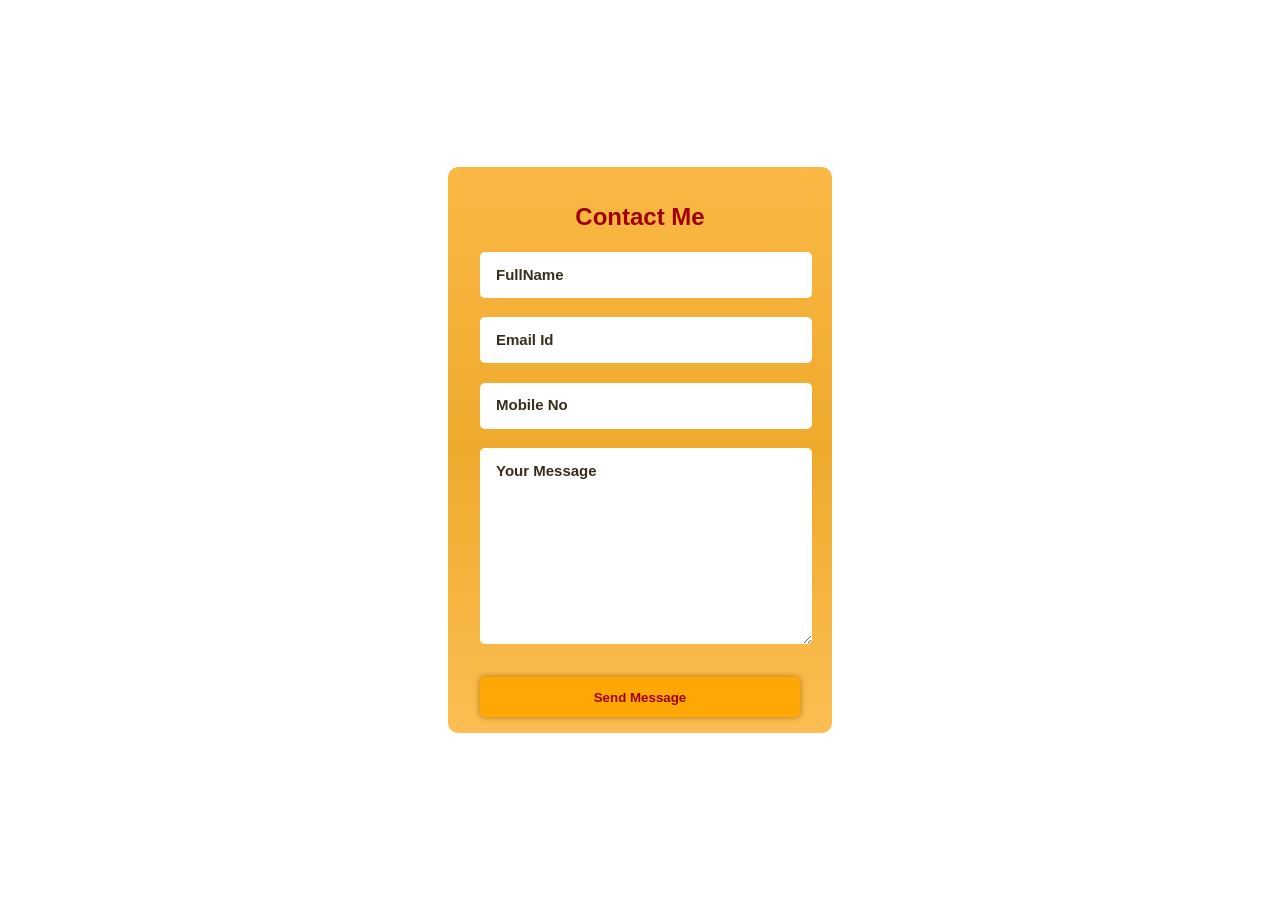
<file: Portfolio/contact.html>
<!DOCTYPE html>
<html lang="en">
  <head>
    <meta charset="UTF-8" />
    <meta name="viewport" content="width=device-width, initial-scale=1.0" />
    <title>Contact form</title>
    <link rel="stylesheet" href="./contact.css" />
  </head>
  <body>
    <div class="container">
      <div class="form">
        <form action="./portfolio.html">
          <h2>Contact Me</h2>
          <div>
            <input
              type="text"
              id="name"
              name="name"
              required
              placeholder="FullName"
            />
          </div>
          <br />
          <div>
            <input
              type="email"
              id="email"
              name="email"
              required
              placeholder="Email Id"
            />
          </div>
          <br />
          <div>
            <input
              type="number"
              id="name"
              name="name"
              required
              placeholder="Mobile No"
            />
          </div>
          <br />
          <div>
            <textarea
              id="message"
              name="message"
              rows="4"
              required
              placeholder="Your Message"
            ></textarea>
          </div>
          <br />
          <div class="button">
            <button type="submit">Send Message</button>
          </div>
        </form>
      </div>
    </div>
  </body>
</html>
</file>
<file: Portfolio/contact.css>
body {
    margin: 0;
    padding: 0;
    font-family: 'Segoe UI', Tahoma, Geneva, Verdana, sans-serif;
}
.container {
    height: 100vh;
    display: flex;
    position:relative;
    justify-content: center;
    align-items: center;
}
.form {
    width: 25%;
    border-radius: 10px;
    background: linear-gradient(#fbb845, rgb(238, 170, 44), #fcbe52);
    padding: 1rem 2rem;
}
h2 {
    text-align: center;
    color: #9e0202;
}
::placeholder {
    font-size: 15px;
    color: #382e1d;
    padding: 6px;
    font-weight: 600;
}
input, textarea {
    border-radius: 5px;
    width: 100%;
    outline: none;
    border: none;
    color: #221b0d;
    padding-left: 10px;
    margin-top: 0.1em;
    font-family: 'Segoe UI', Tahoma, Geneva, Verdana, sans-serif;
    height: 30px;
    padding-top: 0.5rem;
    padding-bottom: 0.5rem;
}
input:focus, textarea:focus {
    outline: none;
    box-shadow: 0 0 26px #de9f31;
    border: 1.7px solid #382e1d;
}
button {
    padding: 6px;
    cursor: pointer;
    border-radius: 5px;
    height: 2.5rem;
    background-color: #fea705;
    color: #9e0202;
    text-align: center;
    font-weight: 600;
    box-shadow: 0 0 6px #ad7609;
    border: none;
    display: block;
    width: 100%;
    margin-top: 15px;
}
button:hover{
    background-color: #9e0202;
    color: white;
}
.form div {
    display: flex;
    flex-direction: column;
}
.form textarea {
    height: 180px;
}
</file>
